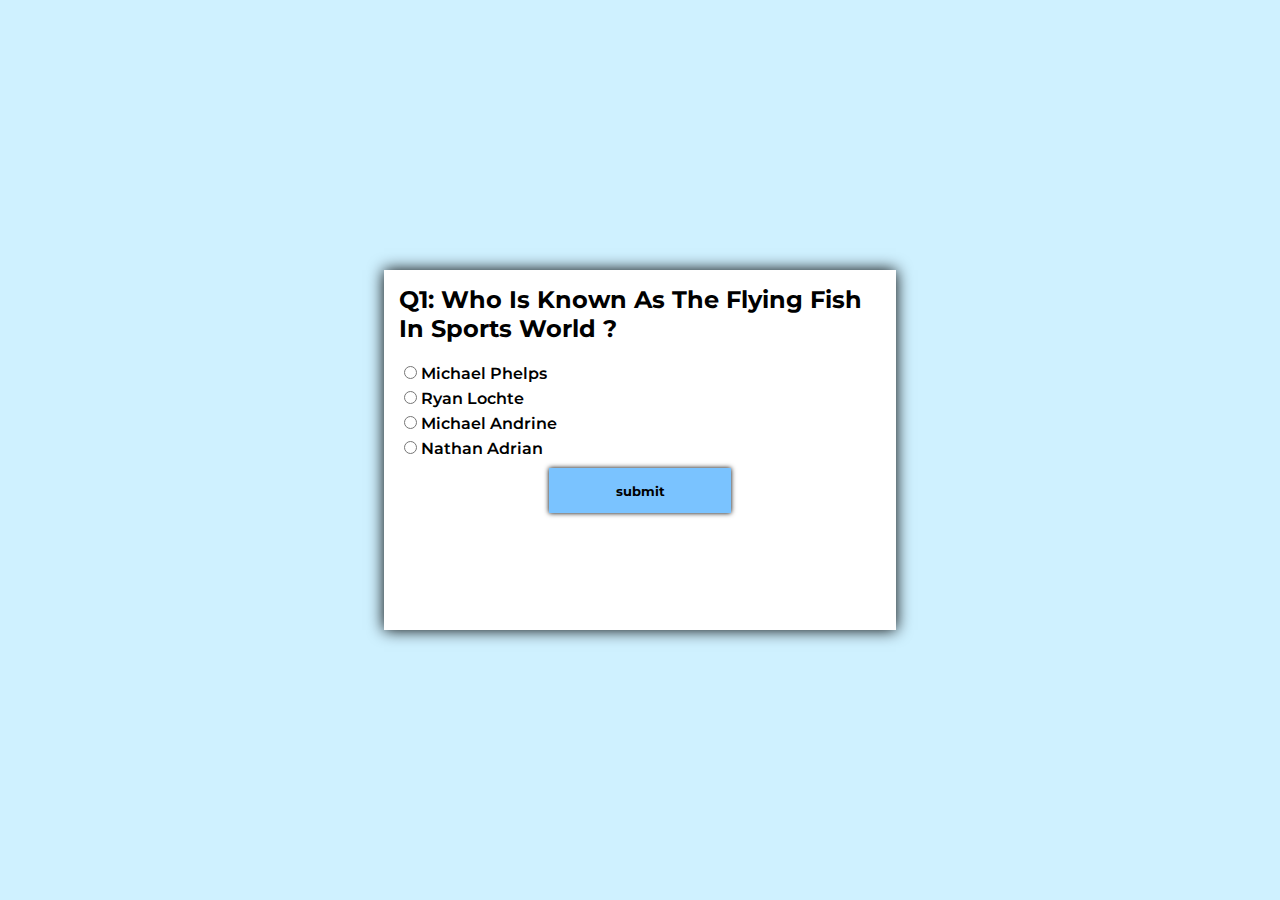
<file: Projects/Sports Quiz/index.html>
<!DOCTYPE html>
<html lang="en">
  <head>
    <meta charset="UTF-8">
    <meta name="viewport" content="width=device-width, initial-scale=1.0">
    <meta http-equiv="X-UA-Compatible" content="ie=edge">
    <title>Quiz</title>
    <link rel="stylesheet" href="style.css">
  </head>
  <body>
    <div class="main">
        <div class="mast-area">
            <h2 class="question">Question Is Here</h2>
            <nav>
                <ul>
                    <li>
                        <input type="radio" name="answer" id="ans1">
                        <label for="answer" id="option1">1234</label>
                    </li>
                    <li>
                        <input type="radio" name="answer" id="ans2">
                        <label for="answer" id="option2">1234</label>
                    </li>
                    <li>
                        <input type="radio" name="answer" id="ans3">
                        <label for="answer" id="option3">1234</label>
                    </li>
                    <li>
                        <input type="radio" name="answer" id="ans4">
                        <label for="answer" id="option4">1234</label>
                    </li>
                </ul>
            </nav>
            <button class="submit">submit</button>
            <div id= 'showScore' class="scoreArea"></div>
        </div>
    </div>
	<script src="script.js"></script>
  </body>
</html>
</file>
<file: Projects/Sports Quiz/style.css>
@import url('https://fonts.googleapis.com/css2?family=Montserrat:ital,wght@1,300&display=swap');

*{
    margin: 0;
    padding: 0;
}

.main{
    height: 100vh;
    width: 100vw;
    background: #cff1ff;
}

.mast-area{
    width: 40vw;
    height: 40vh;
    background: #fff;
    position: absolute;
    top: 30vh;
    right: 30vw;
    box-shadow: 0 0 15px 0;
    font-family: 'Montserrat', sans-serif;
    font-weight: 900;

}

.mast-area ul li{
    list-style: none;
    padding: 6px 0px 0px 20px;
    font-weight: 600;
}


.question{
    padding: 15px;
}

.submit{
    background: rgb(122, 195, 255);
    display: block;
    margin: auto;
    outline: none;
    border: none;
    width: 182px;
    height: 45px;
    font-family: 'Montserrat', sans-serif;
    font-weight: 700;
    margin-top: 10px;
    box-shadow: 0 0 5px 0;
}

.submit:hover{
    cursor: pointer;
    background-color: rgb(43, 160, 255);
}
</file>
